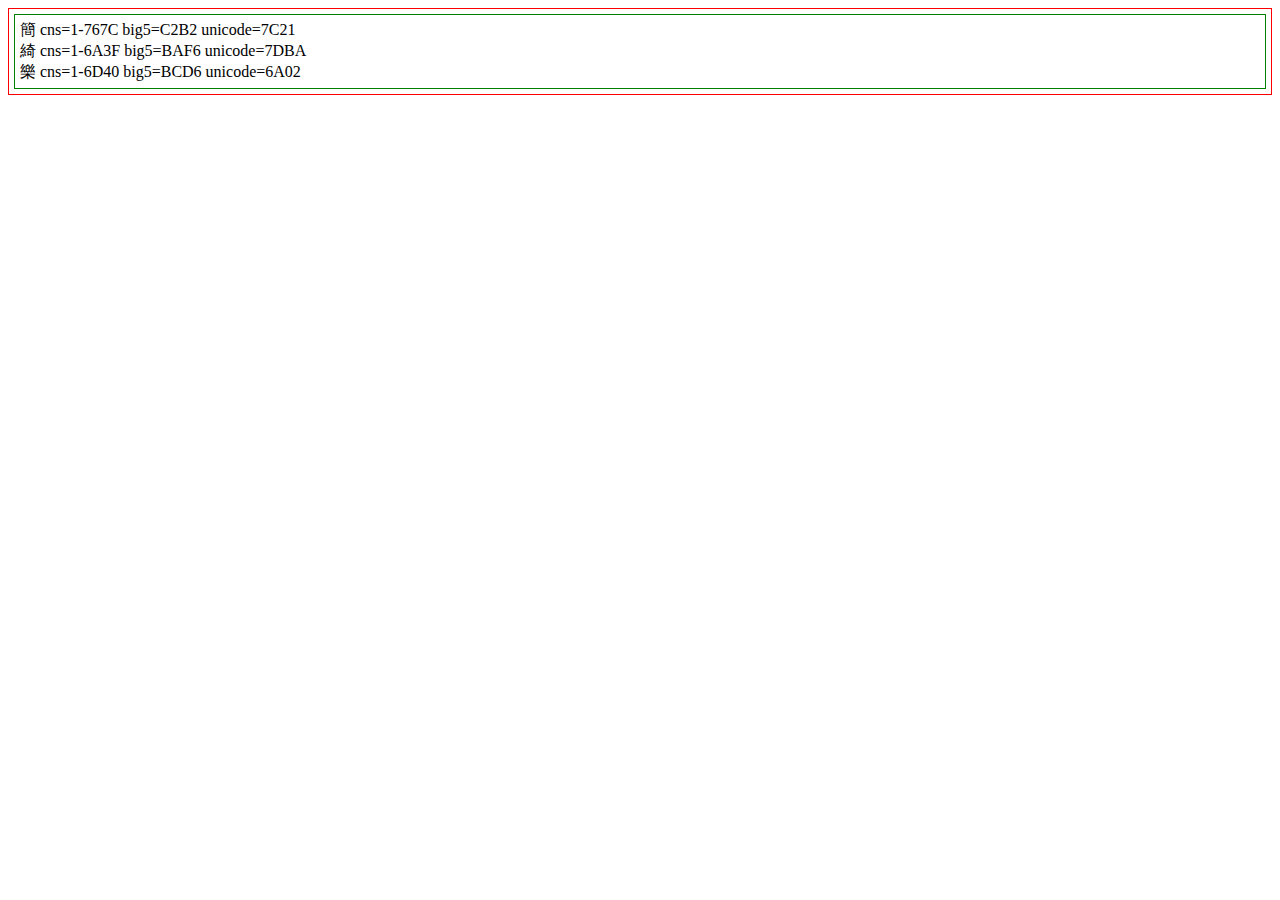
<file: portfolio/labs/lab01/index.html>
<!--
-->

<!DOCTYPE html>
<html lang="zh-Hant-TW">

<head>
  <meta charset="utf-8">
  <title>title</title>
  <link rel="stylesheet" href="./lab.css">
  <script src="./lab.js"></script>
</head>

<body>
  <div id="div1"></div>
</body>

</html>
</file>
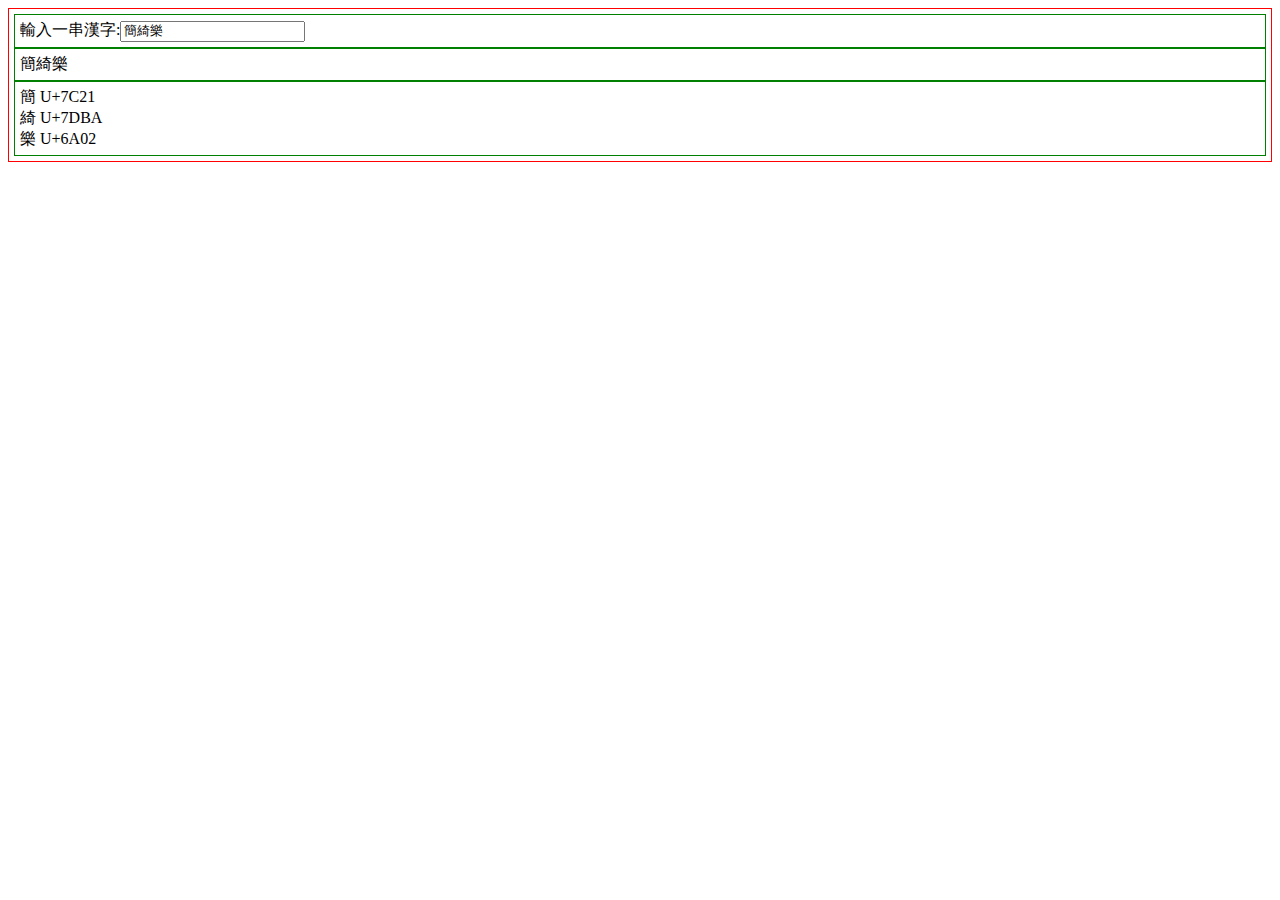
<file: portfolio/labs/lab02/index.html>
<!--
-->

<!DOCTYPE html>
<html lang="zh-Hant-TW">

<head>
  <meta charset="utf-8">
  <title>title</title>
  <link rel="stylesheet" href="./lab.css">
  <script src="./lab.js"></script>
</head>

<body>
  <div>
  	輸入一串漢字:<input value="簡綺樂" id="in1">
  </div>
  <div id="info1"> </div>
  <div id="info2"> </div>
</body>

</html>
</file>
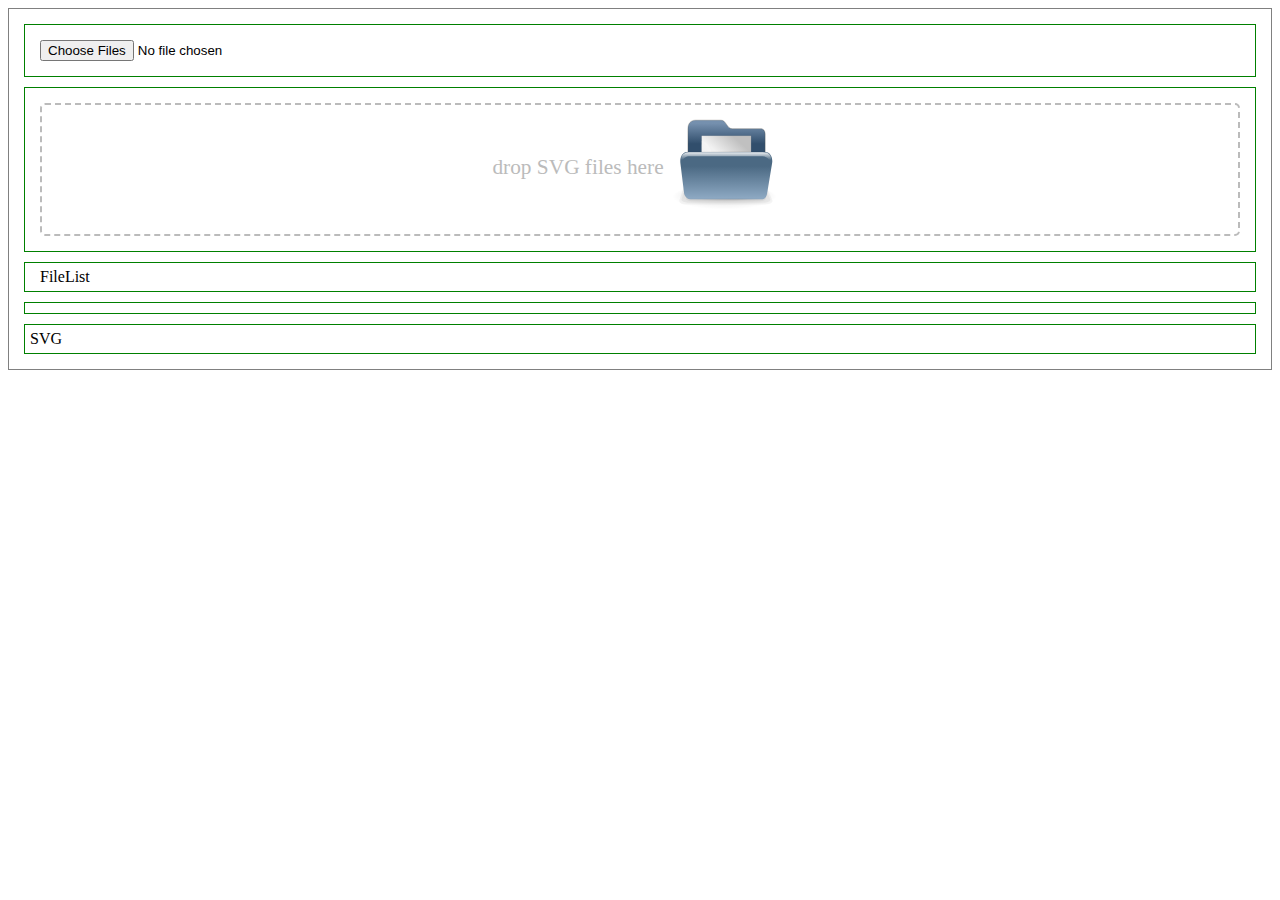
<file: portfolio/labs/lab03/index.html>
<!--
	https://www.html5rocks.com/en/tutorials/file/dndfiles/
-->

<!DOCTYPE html>
<html lang="zh-Hant-TW">

<head>
  <meta charset="utf-8">
  <title> lab03 </title>
  <link rel="stylesheet" href="./lab.css">
  <script src="./lab.js"></script>
</head>

<body>

  <div>
	<input type="file" id="files" name="files[]" multiple />
  </div>

  <div>
	<div id="drop_zone">drop SVG files here <img id="BlueFolder" src="./BlueFolder.svg"></div>
  </div>

  <div>
	<output id="list">FileList</output>
  </div>

  <div id="content"></div>

  <div id="svgimage">SVG</div>

</body>

</html>
</file>
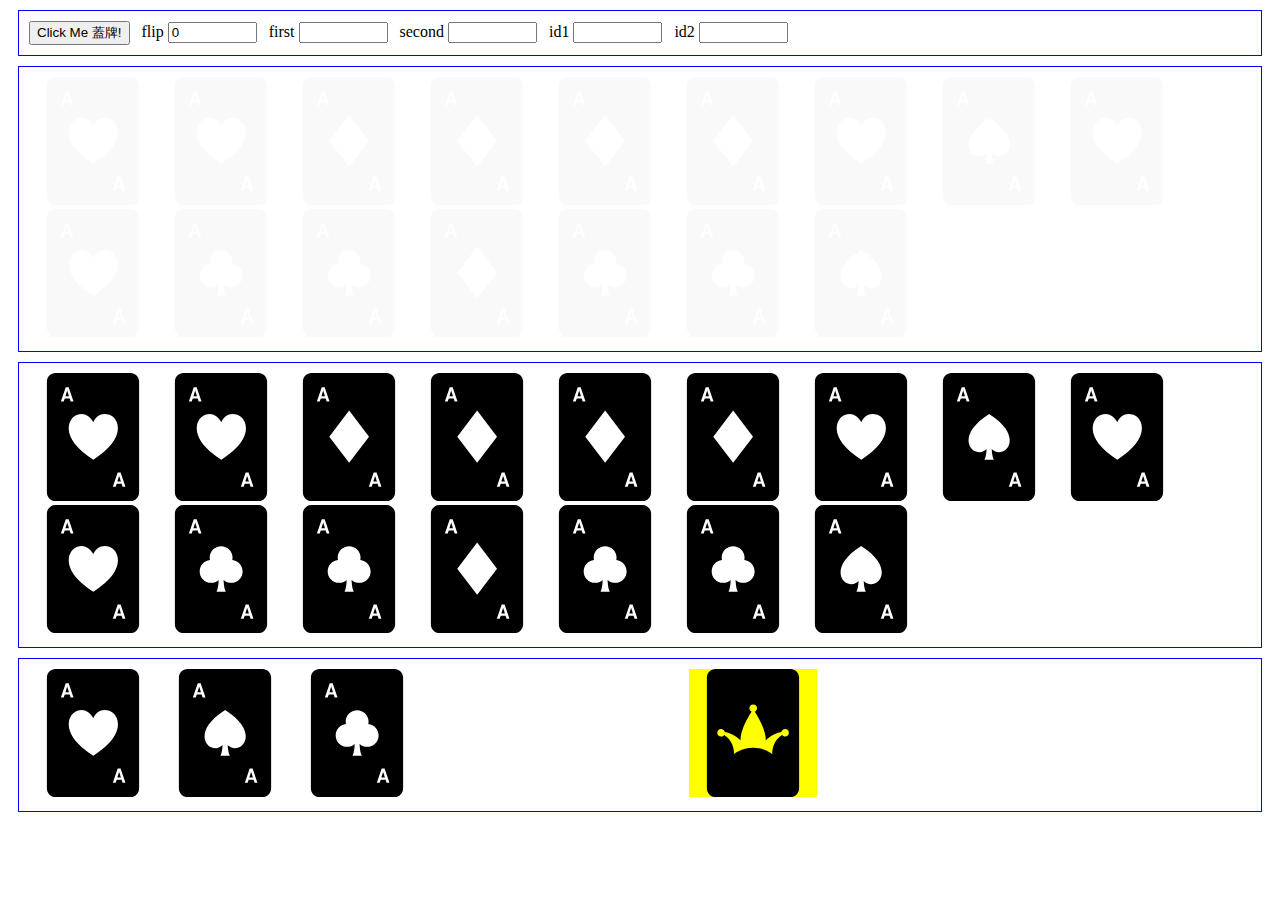
<file: portfolio/labs/lab04/index.html>
<!DOCTYPE html>
<html>
<head>
    <title>配對遊戲</title>
    <link rel="stylesheet" type="text/css" href="./mystyle.css">
    <script src="./jquery-3.4.1.min.js"></script>
    <script src="./lab.js"></script>
</head>
<body>

  <div>
    <button type="button" id="b1">Click Me 蓋牌!</button>
    &nbsp; flip <input id="i1" size="8" value="0">
    &nbsp; first <input id="i2" size="8" value="">
    &nbsp; second <input id="i3" size="8" value="">
    &nbsp; id1 <input id="i4" size="8" value="">
    &nbsp; id2 <input id="i5" size="8" value="">
  </div>

  <div id="d2"></div>

  <div id="d3"></div>

  <div id="d1">
    <img src="./img/ace-of-hearts.svg">
    <img src="./img/ace-of-spades.svg">
    <img src="./img/ace-of-club.svg">
    <img class="done" src="./img/ace-of-diamonds.svg">
    <img class="done" src="./img/joker-card.svg">
    <img class="selected" src="./img/joker-card.svg"> <!-- class="done" -->
  </div>

</body>
</html>
</file>
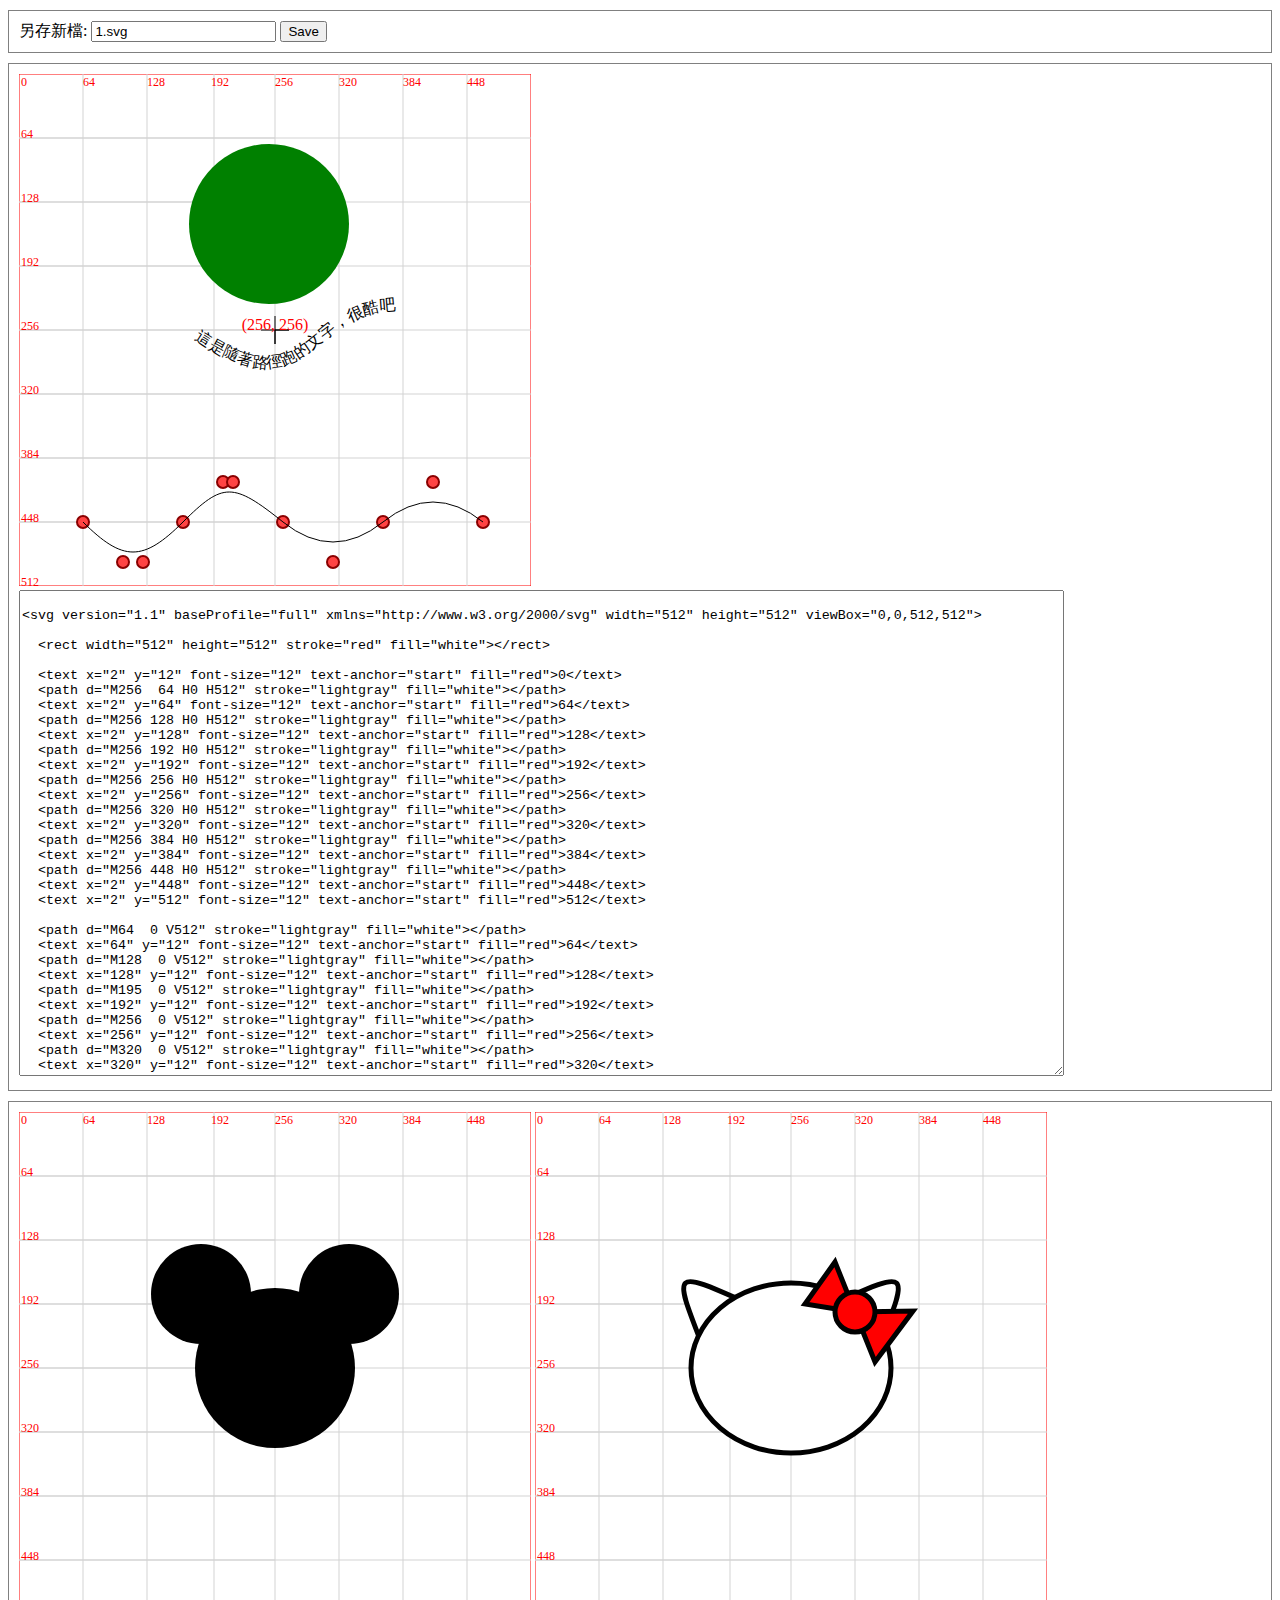
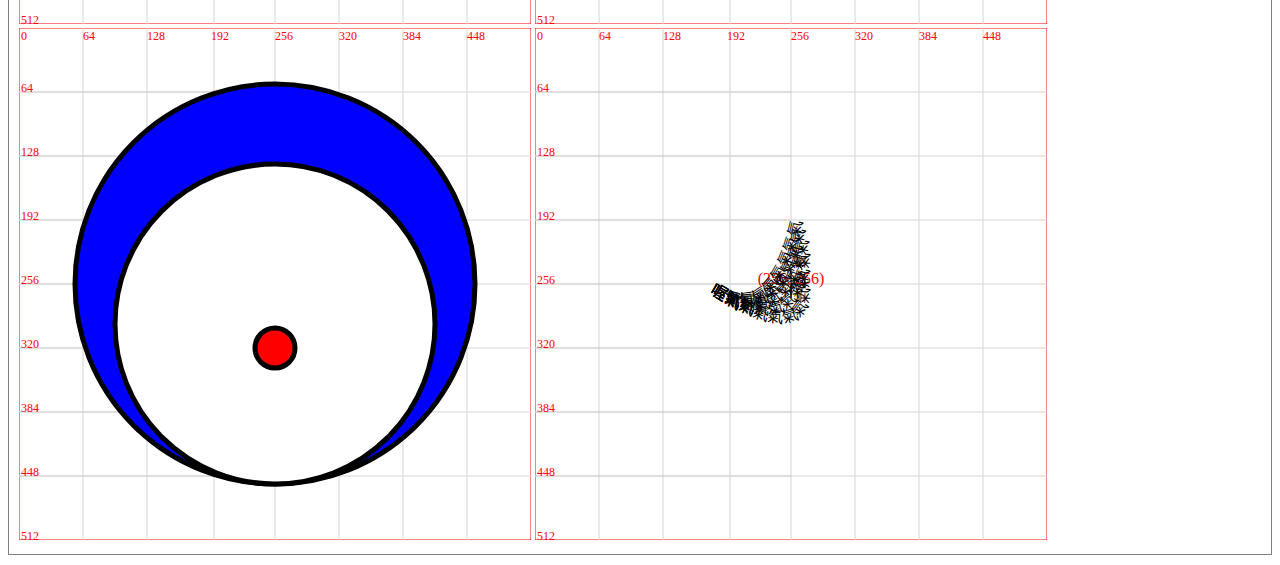
<file: portfolio/labs/lab05/index.html>
<!--
	https://www.html5rocks.com/en/tutorials/file/dndfiles/
-->

<!DOCTYPE html>
<html lang="zh-Hant-TW">

<head>
  <meta charset="utf-8">
  <title> lab05 SVG 米老鼠 凱蒂貓 小叮噹 自選</title>
  <link rel="stylesheet" href="./lab.css">
  <script src="./lab.js"></script>
</head>

<body>

<div>
    另存新檔: 
    <input id="svgfilename" value="1.svg"></input>
    <button id="save">Save</button>   
</div>

<div>
  <span id="svgimage"></span>

  <!-- cols="68" rows="32"> -->
  <!-- cols="68" rows="32"> -->
  <textarea id="content" cols="128" rows="32"></textarea>
</div>


<div>
  <img src="./1.svg">
  <img src="./2.svg">
  <img src="./3.svg">
  <img src="./4.svg">
</div>



<div id="mysvg">
<svg version="1.1"
     baseProfile="full"
     xmlns="http://www.w3.org/2000/svg"
     width="512" height="512"
     viewbox="0,0,512,512">

  <rect width="512" height="512" stroke="red" fill="white"/>

  <text x="2" y="12" font-size="12" text-anchor="start" fill="red">0</text>
  <path d="M256  64 H0 H512" stroke="lightgray" fill="white"/>
  <text x="2" y="64" font-size="12" text-anchor="start" fill="red">64</text>
  <path d="M256 128 H0 H512" stroke="lightgray" fill="white"/>
  <text x="2" y="128" font-size="12" text-anchor="start" fill="red">128</text>
  <path d="M256 192 H0 H512" stroke="lightgray" fill="white"/>
  <text x="2" y="192" font-size="12" text-anchor="start" fill="red">192</text>
  <path d="M256 256 H0 H512" stroke="lightgray" fill="white"/>
  <text x="2" y="256" font-size="12" text-anchor="start" fill="red">256</text>
  <path d="M256 320 H0 H512" stroke="lightgray" fill="white"/>
  <text x="2" y="320" font-size="12" text-anchor="start" fill="red">320</text>
  <path d="M256 384 H0 H512" stroke="lightgray" fill="white"/>
  <text x="2" y="384" font-size="12" text-anchor="start" fill="red">384</text>
  <path d="M256 448 H0 H512" stroke="lightgray" fill="white"/>
  <text x="2" y="448" font-size="12" text-anchor="start" fill="red">448</text>
  <text x="2" y="512" font-size="12" text-anchor="start" fill="red">512</text>

  <path d="M64  0 V512" stroke="lightgray" fill="white"/>
  <text x="64" y="12" font-size="12" text-anchor="start" fill="red">64</text>
  <path d="M128  0 V512" stroke="lightgray" fill="white"/>
  <text x="128" y="12" font-size="12" text-anchor="start" fill="red">128</text>
  <path d="M195  0 V512" stroke="lightgray" fill="white"/>
  <text x="192" y="12" font-size="12" text-anchor="start" fill="red">192</text>
  <path d="M256  0 V512" stroke="lightgray" fill="white"/>
  <text x="256" y="12" font-size="12" text-anchor="start" fill="red">256</text>
  <path d="M320  0 V512" stroke="lightgray" fill="white"/>
  <text x="320" y="12" font-size="12" text-anchor="start" fill="red">320</text>
  <path d="M384  0 V512" stroke="lightgray" fill="white"/>
  <text x="384" y="12" font-size="12" text-anchor="start" fill="red">384</text>
  <path d="M448  0 V512" stroke="lightgray" fill="white"/>
  <text x="448" y="12" font-size="12" text-anchor="start" fill="red">448</text>
  <text x="512" y="12" font-size="12" text-anchor="start" fill="red">512</text>


  <path d="M256 256 V270 V242 M256 256 H270 H242" stroke="black" fill="white"/>
  <text x="256" y="256" font-size="16" text-anchor="middle" fill="red">(256, 256)</text>

  <circle cx="150" cy="100" r="80" fill="green" transform="translate(100,50)"/>

  <defs>
    <path id="a1" d="M0 50 C150 150 100 -50 300 50" stroke="#000" fill="none" transform="translate(175,215)"/>
  </defs>
  <text>
     <textPath href="#a1">這是隨著路徑跑的文字，很酷吧
    </textPath>
  </text>

  <g transform="translate(64,448)">
    <circle fill="#FF4343" stroke="#890000" stroke-width="2" cx="40" cy="40" r="6"/>
    <circle fill="#FF4343" stroke="#890000" stroke-width="2" cx="0" cy="0" r="6"/>
    <circle fill="#FF4343" stroke="#890000" stroke-width="2" cx="60" cy="40" r="6"/>
    <circle fill="#FF4343" stroke="#890000" stroke-width="2" cx="100" cy="0" r="6"/>

    <circle fill="#FF4343" stroke="#890000" stroke-width="2" cx="140" cy="-40" r="6"/>
    <circle fill="#FF4343" stroke="#890000" stroke-width="2" cx="150" cy="-40" r="6"/>
    <circle fill="#FF4343" stroke="#890000" stroke-width="2" cx="200" cy="0" r="6"/>

    <circle fill="#FF4343" stroke="#890000" stroke-width="2" cx="250" cy="40" r="6"/>
    <circle fill="#FF4343" stroke="#890000" stroke-width="2" cx="300" cy="0" r="6"/>

    <circle fill="#FF4343" stroke="#890000" stroke-width="2" cx="350" cy="-40" r="6"/>
    <circle fill="#FF4343" stroke="#890000" stroke-width="2" cx="400" cy="0" r="6"/>

    <path d="M0 0 C40 40,60 40,100 0 S150 -40, 200 0 Q250 40, 300 0 T400 0" stroke="black" fill="none" />
  </g>
</svg>
</div>

</body>

</html>
</file>
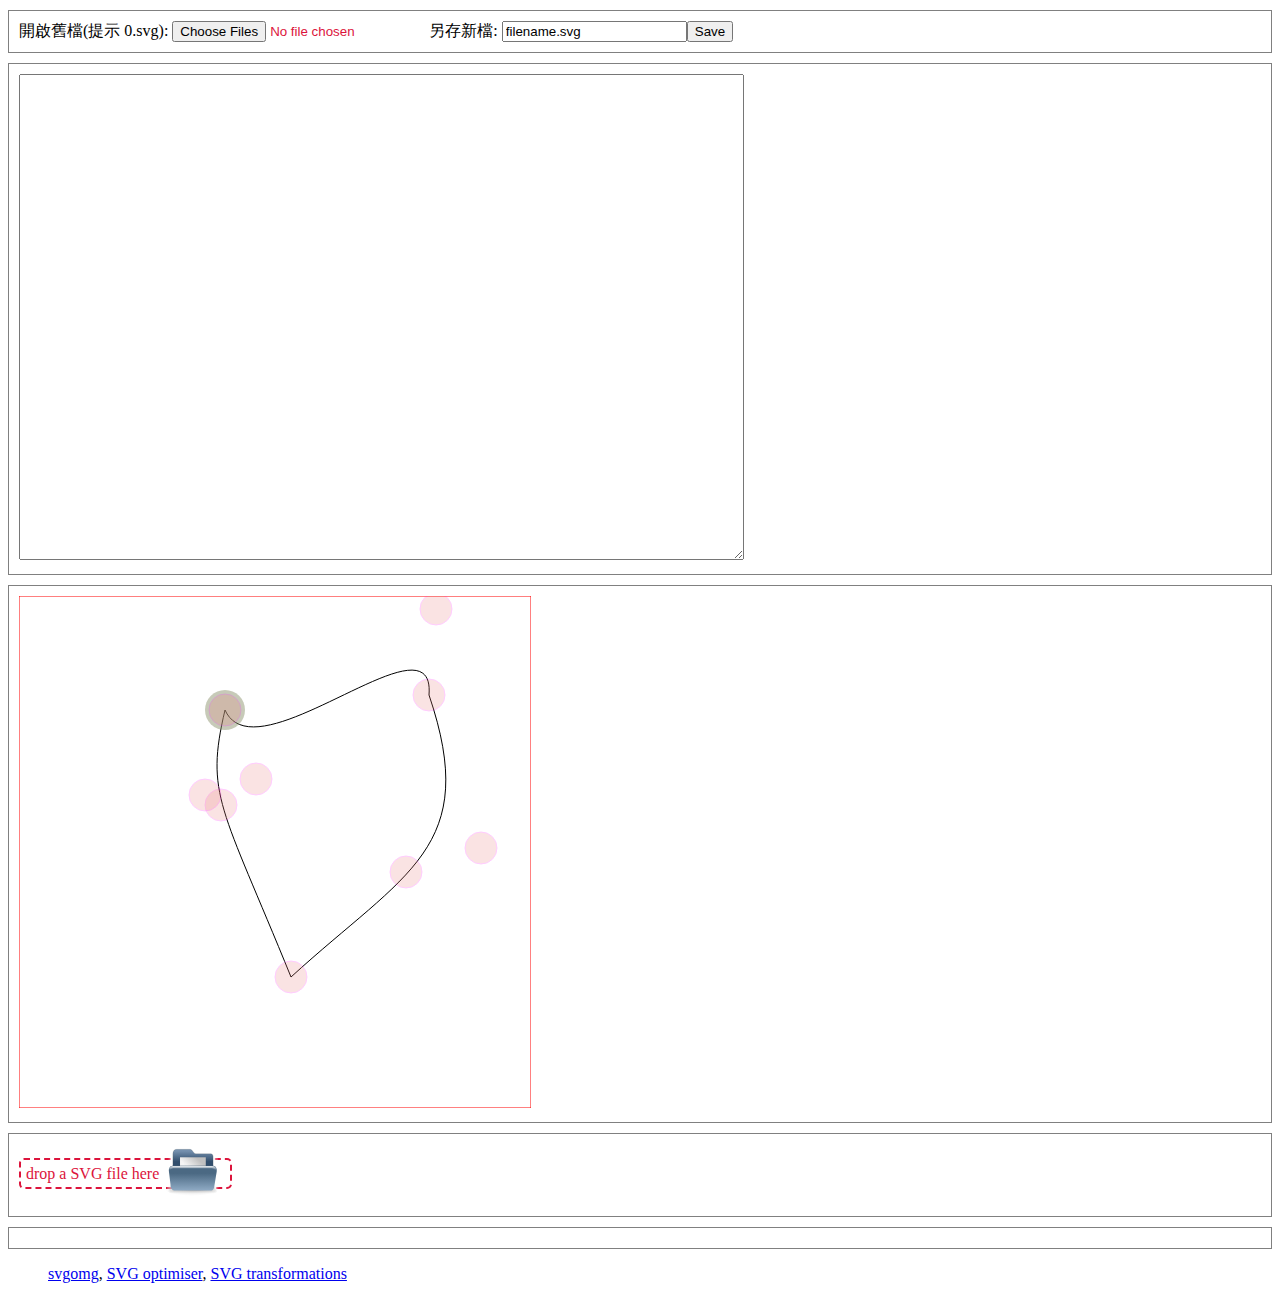
<file: portfolio/labs/lab06/index.html>
<!--
	https://www.html5rocks.com/en/tutorials/file/dndfiles/
-->

<!DOCTYPE html>
<html lang="zh-Hant-TW">

<head>
  <meta charset="utf-8">
  <title> lab05 </title>
  <link rel="stylesheet" href="./lab.css">
  <script src="./lab.js"></script>
</head>

<body>

  <!-- 
  https://www.alt-codes.net/music_note_alt_codes.php 
  &#119070;&#119073;&#119074;&#9837;&#9838;&#9839;
  &#119133;&#119134;&#119135;&#119137;&#119138;&#119139;&#119140;
  -->

  <div>
    開啟舊檔(提示 0.svg): <input type="file" id="files" name="files[]" multiple />
    另存新檔: <input id="svgfilename" value="filename.svg"></input><button id="save">Save</button>
  </div>

  <div>
    <!-- cols="68" rows="32"> -->
    <!-- cols="128" rows="32"> -->
    <textarea id="content" cols="88" rows="32"></textarea>
    <span id="svgimage"></span>
  </div>

  <div>
    <img src="./1.svg">
  </div>


  <div>
    <span id="drop_zone"> drop a SVG file here <img id="BlueFolder" src="./BlueFolder.svg"></span>
  </div>

  
  <div>
    <output id="list"></out>
  </div>

  <dir>
      <a href="https://jakearchibald.github.io/svgomg/">svgomg</a>, 
      <a href="http://petercollingridge.appspot.com/svg-optimiser">SVG optimiser</a>, 
      <a href="http://petercollingridge.appspot.com/svg-transforms">SVG transformations</a>
  </dir>

</body>

</html>
</file>
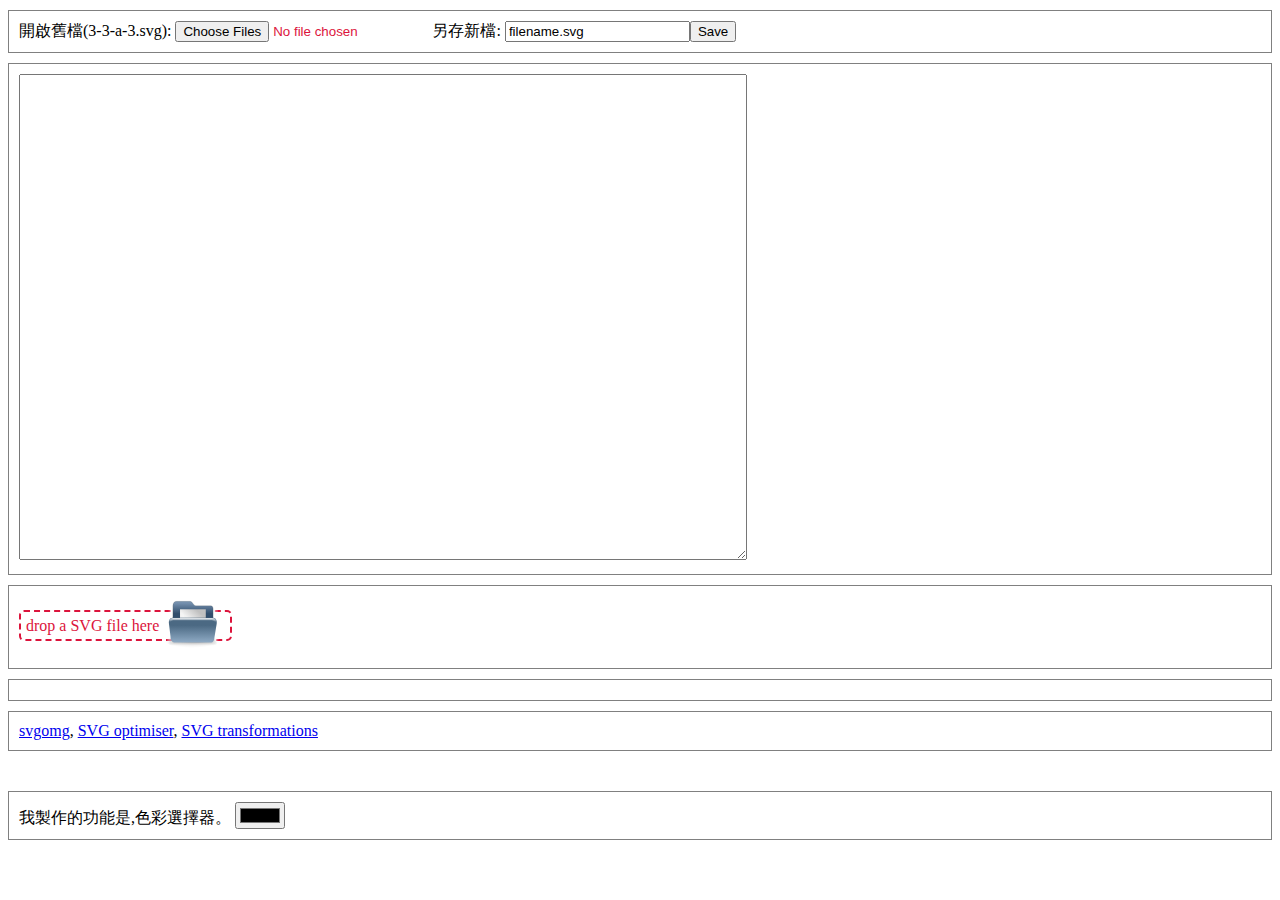
<file: portfolio/labs/lab07/index.html>
<!--
	https://www.html5rocks.com/en/tutorials/file/dndfiles/
-->

<!DOCTYPE html>
<html lang="zh-Hant-TW">

<head>
  <meta charset="utf-8">
  <title> lab07 - parser </title>
  <link rel="stylesheet" href="./lab.css">
  
  <script src="./jquery-3.4.1.min.js"></script>
  <script src="./snap.svg-min.js"></script>
  <script src="./svg.min.js"></script>
  <script src="./svg.draggable.min.js"></script>
  <script src="./lab.js"></script>
</head>

<body>

  <!-- 
  https://www.alt-codes.net/music_note_alt_codes.php 
  &#119070;&#119073;&#119074;&#9837;&#9838;&#9839;
  &#119133;&#119134;&#119135;&#119137;&#119138;&#119139;&#119140;
  -->

  <div>
    開啟舊檔(3-3-a-3.svg): <input type="file" id="files" name="files[]" multiple />
    另存新檔: <input id="svgfilename" value="filename.svg"></input><button id="save">Save</button>
  </div>

  <div>
    <!-- cols="68" rows="32"> -->
    <!-- cols="128" rows="32"> -->
    <textarea id="content" cols="88" rows="32"></textarea>
    <span id="svgimage"></span>
  </div>

  <span id="svgimage2">
  </span>

  <div>
    <span id="drop_zone"> drop a SVG file here <img id="BlueFolder" src="./BlueFolder.svg"></span>
  </div>

  <div>
    <output id="list"></out>
  </div>

  <div>
      <a href="https://jakearchibald.github.io/svgomg/">svgomg</a>, 
      <a href="http://petercollingridge.appspot.com/svg-optimiser">SVG optimiser</a>, 
      <a href="http://petercollingridge.appspot.com/svg-transforms">SVG transformations</a>
  </div>
  <div id="s5" class="noborder"> </div>
  <div id="s5">我製作的功能是,色彩選擇器。 <input id="color" type="color"></div>

</body>

</html>
</file>
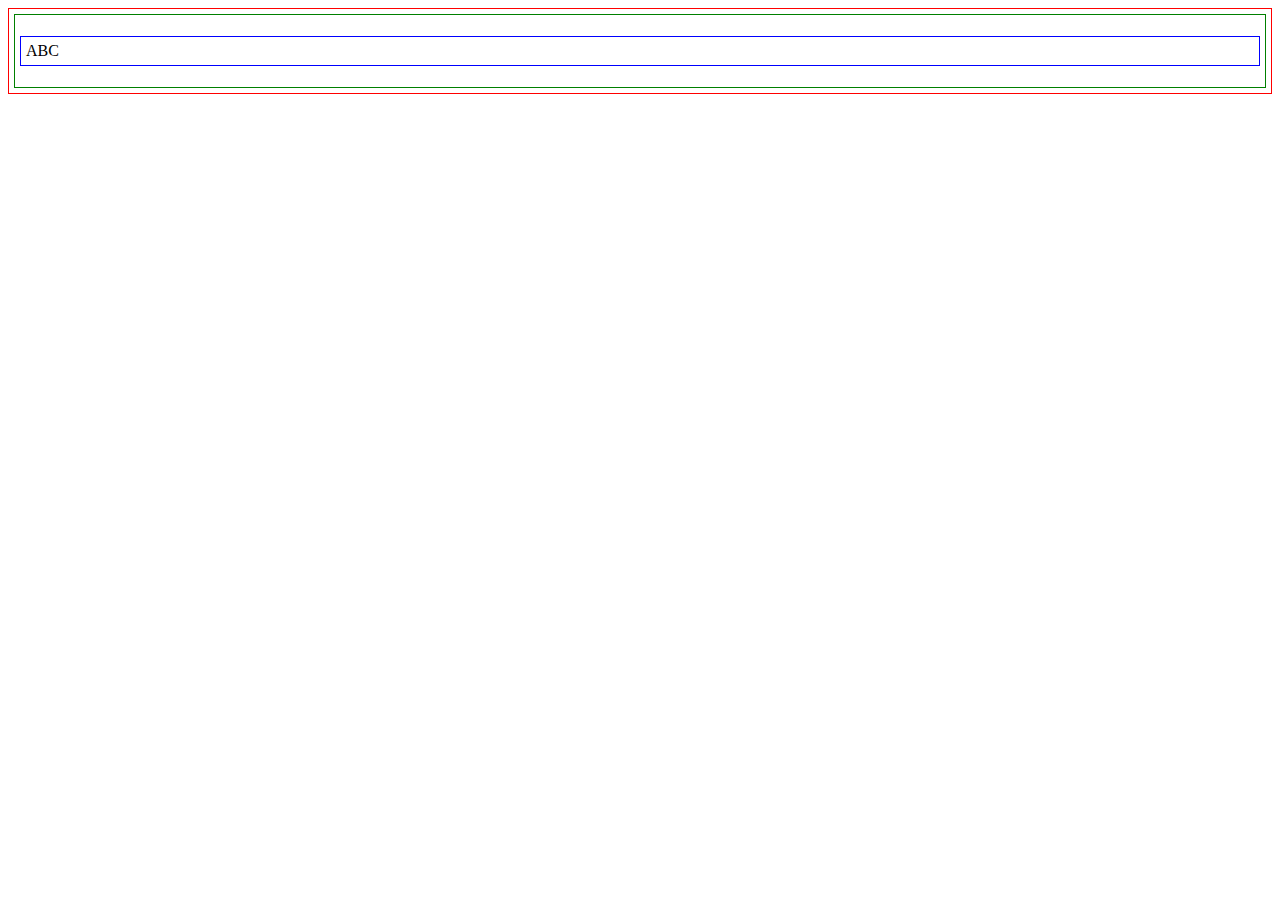
<file: portfolio/labs/lab99/index.html>
<!--
-->

<!DOCTYPE html>
<html lang="zh-Hant-TW">

<head>
  <meta charset="utf-8">
  <title>title</title>
  <link rel="stylesheet" href="./lab.css">
  <script src="./lab.js"></script>
</head>

<body>
  <div>
  	<p>ABC</p>
  </div>
</body>

</html>
</file>
<file: portfolio/labs/lab01/lab.css>
/*

*/

body {
	border: solid 1px red;
	padding: 5px;
}

div {
	border: solid 1px green;
	padding: 5px;
}

p {
	border: solid 1px blue;
	padding: 5px;
}
</file>
<file: portfolio/labs/lab02/lab.css>
/*

*/

body {
	border: solid 1px red;
	padding: 5px;
}

div {
	border: solid 1px green;
	padding: 5px;
}

p {
	border: solid 1px blue;
	padding: 5px;
}
</file>
<file: portfolio/labs/lab03/lab.css>
/*
	https://www.html5rocks.com/en/tutorials/file/dndfiles/
    https://www.w3schools.com/css/css_float.asp
    https://www.w3schools.com/cssref/pr_class_display.asp
*/

#BlueFolder {
    width: 10%;
    vertical-align: middle;
}

#drop_zone {
    border: 2px dashed #bbb;
    border-radius: 5px;
    padding: 5px;
    text-align: center;
    color: #bbb;
    font-size: 16pt;
}

input, output {
	margin: 10px;
}

body {
	border: solid 1px gray;
	padding: 5px;
}

div {
	margin: 10px;
	border: solid 1px green;
	padding: 5px;
}

p {
	border: solid 1px blue;
	padding: 5px;
}


span {
    border: solid 1px navy;
    padding: 10px;
}

.svgtext {
    margin: 10px;
    padding: 10px;
    display: inline-flex;
}

.svgshow {
    overflow: auto;
    min-height: 256px;
    min-width: 256px;
    display: inline-block;
}
</file>
<file: portfolio/labs/lab04/mystyle.css>
img {
  widows: 128px;
  height: 128px;
}

img:hover {
    box-shadow: 0 0 2px 1px rgba(0, 140, 186, 0.5);
    //background-color: rgba(0, 140, 186, 0.5);
}

div {
  border: solid 1px blue;
  margin: 10px;
  padding: 10px;
}

.selected {
	background-color: yellow;
}

.done {
	visibility: hidden;
}
</file>
<file: portfolio/labs/lab05/lab.css>
/*

*/
    #mysvg {
      display: none;
    }
    div {
      border: solid 1px gray;
      margin: 10px 0px;
      padding: 10px;
    }
</file>
<file: portfolio/labs/lab06/lab.css>
/*

*/

#list {
	/* display: none; */
	display: inline;
} 

div {
    border: solid 1px gray;
    margin: 10px 0px;
    padding: 10px;
}

#BlueFolder {
    width: 5%;
    vertical-align: middle;
}

#drop_zone {
    border: 2px dashed #bbb;
    border-radius: 5px;
    padding: 5px;
    text-align: center;
    color: #bbb;
}
</file>
<file: portfolio/labs/lab07/lab.css>
/*

*/

#list {
	/* display: none; */
	display: inline;
} 

div {
    border: solid 1px gray;
    margin: 10px 0px;
    padding: 10px;
}

#BlueFolder {
    width: 5%;
    vertical-align: middle;
}

#drop_zone {
    border: 2px dashed #bbb;
    border-radius: 5px;
    padding: 5px;
    text-align: center;
    color: #bbb;
}

.noborder{
    border: none;
}
</file>
<file: portfolio/labs/lab99/lab.css>
/*

*/

body {
	border: solid 1px red;
	padding: 5px;
}

div {
	border: solid 1px green;
	padding: 5px;
}

p {
	border: solid 1px blue;
	padding: 5px;
}
</file>
